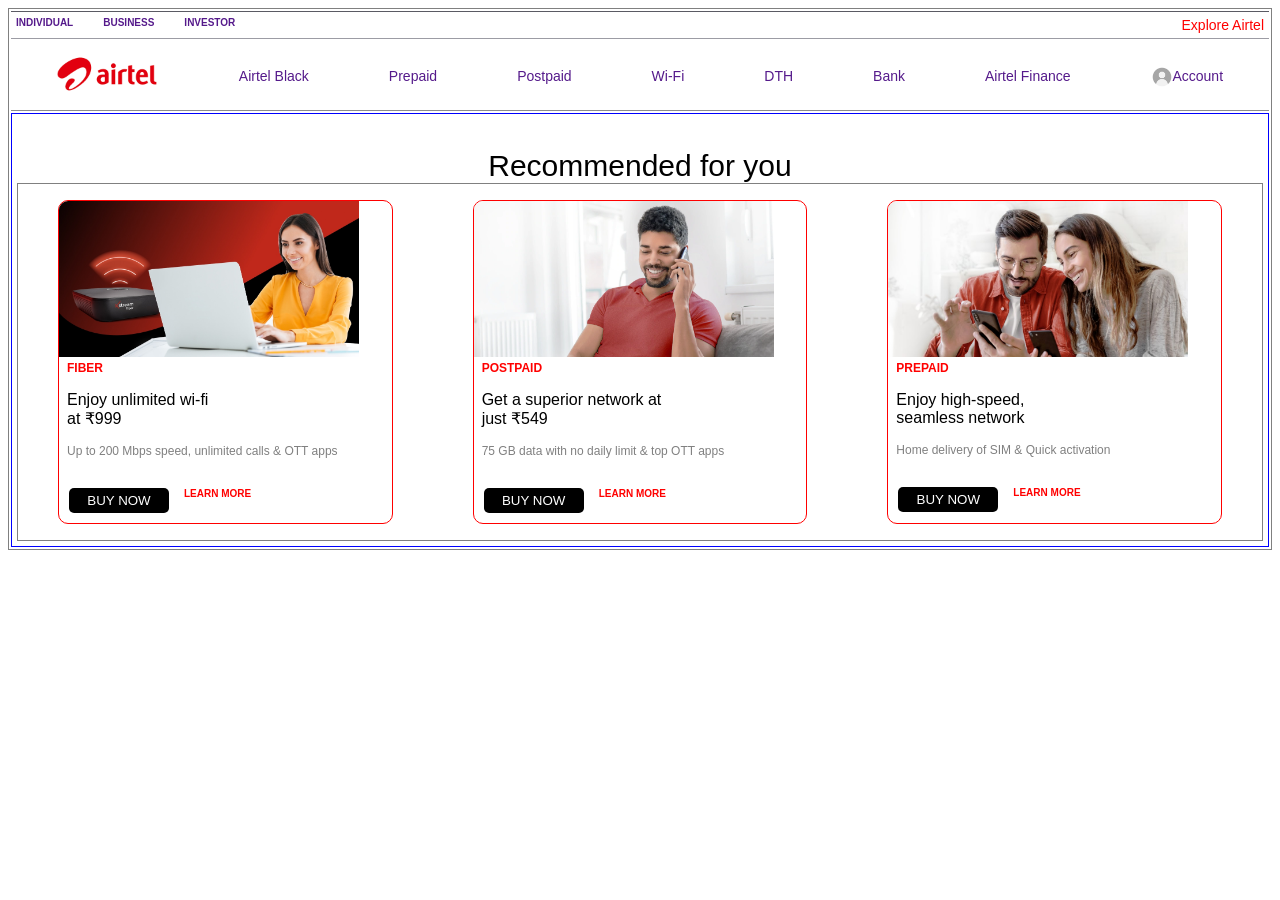
<file: creating -layout-grid.html>
<!DOCTYPE html>
<html lang="en">
<head>
    <meta charset="UTF-8">
    <meta name="viewport" content="width=device-width, initial-scale=1.0">
    <title>Document</title>
    <style> 
    *{
        font-family: TondoBold, sans-serif;
    }
    .container{
        border: 1px solid gray;
        
    }
    .item-1{
        margin: 2px;
        padding: 5px;
        border-bottom: 0.5px solid rgb(156, 156, 164);
        border-top: 0.5px solid rgb(90, 90, 99);
        display: flex;
        justify-content: space-between;
        font-size: 10px; 
        font-weight: bold;
    }
     .div1 {

        display: flex;
        gap: 30px;
    }
    .div1 a{
        text-decoration: none;
    }
    .div2 a{
        text-decoration: none;
        font-size:14px ;
        color: red;
        font-weight: 500;
        
    }
   
    .item-2{
        margin: 2px;
        padding: 5px;
        border-bottom: 0.5px solid rgb(139, 139, 142);
        display: flex;
        justify-content: space-around;
        align-items: center;
        font-size: 14px;  
    }
    .navbar{
        display: flex;
        gap: 80px;
        
    }
    .navbar a{
        text-decoration: none;
    }
    .login{
        display: flex;
        align-items: center;
    }
    .login a{
        text-decoration: none;
    }
   .user{
    margin-top: 5px;
   }
   a::hover{
    /* cursor: pointer; */
    color: red;
    
   }
   img::hover{
    background-color: red;
   }
   .item3{
    border: 1px solid blue;
    padding: 5px;
    margin: 2px;
   }
   .item-11{
    margin-top: 30px;
    font-size: 30px;
    text-align: center;
   }
  .item-22{
    border: 1px solid gray;
    display: grid;
    grid-template-columns: repeat(3,1fr);
  }
  .card1{
    width: 300px;
  }
  .button{
    margin-top: 30px;
    margin-left: 10px;
    display: flex;
    gap: 15px;

  }
  .button .b1{
    background-color: black;
    color: white;
    border-radius: 5px;
    border-style: none;
    width: 100px;
    padding: 5px;
    margin-bottom: 10px;
  }
  .tag{
     text-decoration: none;
     color: red;
     font-size: 10px;
     font-weight: bold;
  }
  figcaption{
    color: red;
    font-size: 12px;
    font-weight: 700;
    margin-left: 8px;
  }
  .grandchild{
    overflow: hidden;
    border-radius: 10px;
    border: 1px solid red;
  }
  p{
    margin-left: 8px;
  }
  .p2{
    font-size: 12px;
    color: gray;
  }

     



    </style>
   
</head>
<body>
    <section class="container">
        <div class="item-1">
            
                <div class="div1">
                   
                     <a href="">INDIVIDUAL</a>
                     <a href="">BUSINESS</a>
                     <a href="">INVESTOR</a>
                
                </div>
                <div class="div2">
                    <a href="">Explore Airtel</a>
                </div>
        
        </div>
        <div class="item-2">
            <div class="logo">
                <a href="">
                    <img src="./airtel1.jpg" width="100px"     alt="airtelimage" >

                </a>
            </div>
            <nav class="navbar">
                
                        <a href="">Airtel Black</a>
                    
                        <a href="">Prepaid</a>
                    
                        <a href="">Postpaid</a>
                    
                        <a href="">Wi-Fi</a>
                        <a href="">DTH</a>
                    
                        <a href="">Bank </a>
                        <a href="">Airtel Finance</a>
                   
            
            </nav>
            <div class="login">
                <a href="">
                    <img class="user"
                    src="./profile.avif" width="20px" alt="userprofile">
                   
                </a>
                <a href="">Account</a>

            </div>

        </div>
        <div class="item3">
         <div class="item-11">Recommended for you</div>
         <div class="item-22">
            <figure class="grandchild">
                <img class="card1"
                src="./images/recommendations-slide-1.jpg" alt="">
                <figcaption>FIBER</figcaption>
                <p>Enjoy unlimited wi-fi <br> at ₹999</p> 
                <p class="p2">Up to 200 Mbps speed, unlimited calls & OTT apps</p>
                <div class="button">
                    <a href="">
                    <button class="b1">BUY NOW</button>
                    </a>
                    <a class="tag" href="">
                        LEARN MORE
                        </a>
                    <a href=""></a>
                </div>
            </figure>
            <figure class="grandchild">
                <img class="card1" src="./images/recommendations-slide-2.webp" alt="">
                <figcaption>POSTPAID</figcaption>
                <p>Get a superior network at <br>just ₹549</p>
                <p class="p2"> 75 GB data with no daily limit & top OTT apps</p>
                <div class="button">
                    <a href="">
                    <button class="b1">BUY NOW</button>
                    </a>
                    <a class="tag" href="">
                        LEARN MORE
                    </a>
                    <a href=""></a>
                </div>
            </figure>
            <figure class="grandchild">
                <img class="card1" src="./images/recommendations-slide-3.jpg" alt="">
                <figcaption>PREPAID</figcaption>
                <p>Enjoy high-speed, <br> seamless network</p> 
                <p class="p2">Home delivery of SIM & Quick activation</p>
                <div class="button">
                    <a href="">
                    <button class="b1">BUY NOW</button>
                    </a>
                    <a class="tag" href="">
                        LEARN MORE
                        </a>
                     <a href=""></a>   
                </div>
            </div>
            </figure>
        </div>
    </section>
</body>
</html>
</file>
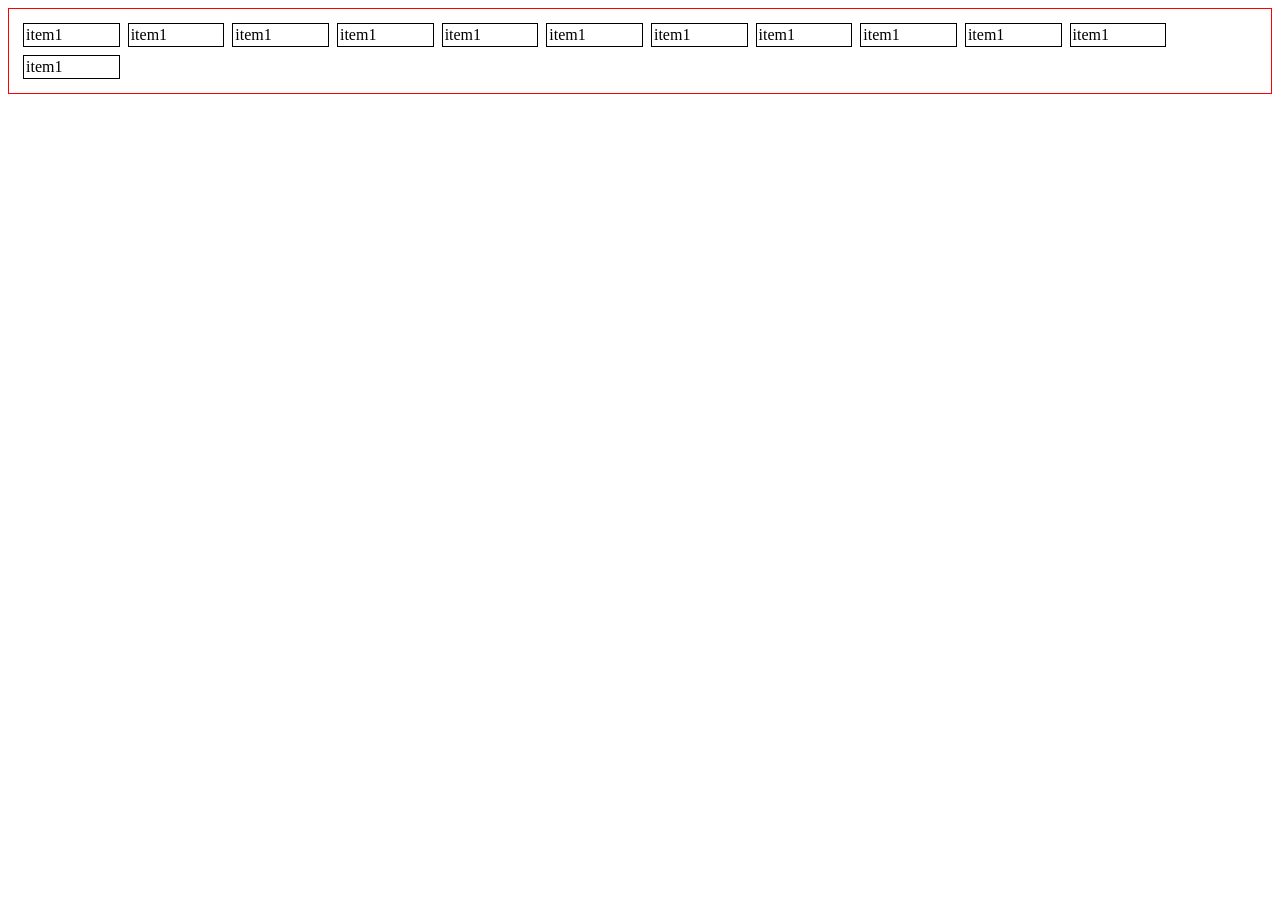
<file: javascript/float-html.html>
<!DOCTYPE html>
<html lang="en">
<head>
    <meta charset="UTF-8">
    <meta name="viewport" content="width=device-width, initial-scale=1.0">
    <title>Document</title>
    <style>
        section{
            border: 1px solid red;
            float: left;
            width: 100%;
            padding: 10px;
            box-sizing: border-box;
        }
        div{
            border: 1px solid black;
            padding: 2px;
            margin: 4px;
            float: left;
            width: 7.3%;
        }
       
    </style>
</head>
<body>
    <section>
        <div class="item1">item1</div>
        <div class="item1">item1</div>
        <div class="item1">item1</div>
        <div class="item1">item1</div>
        <div class="item1">item1</div>
        <div class="item1">item1</div>
        <div class="item1">item1</div>
        <div class="item1">item1</div>
        <div class="item1">item1</div>
        <div class="item1">item1</div>
        <div class="item1">item1</div>
        <div class="item1">item1</div>

    </section>
</body>
</html>
</file>
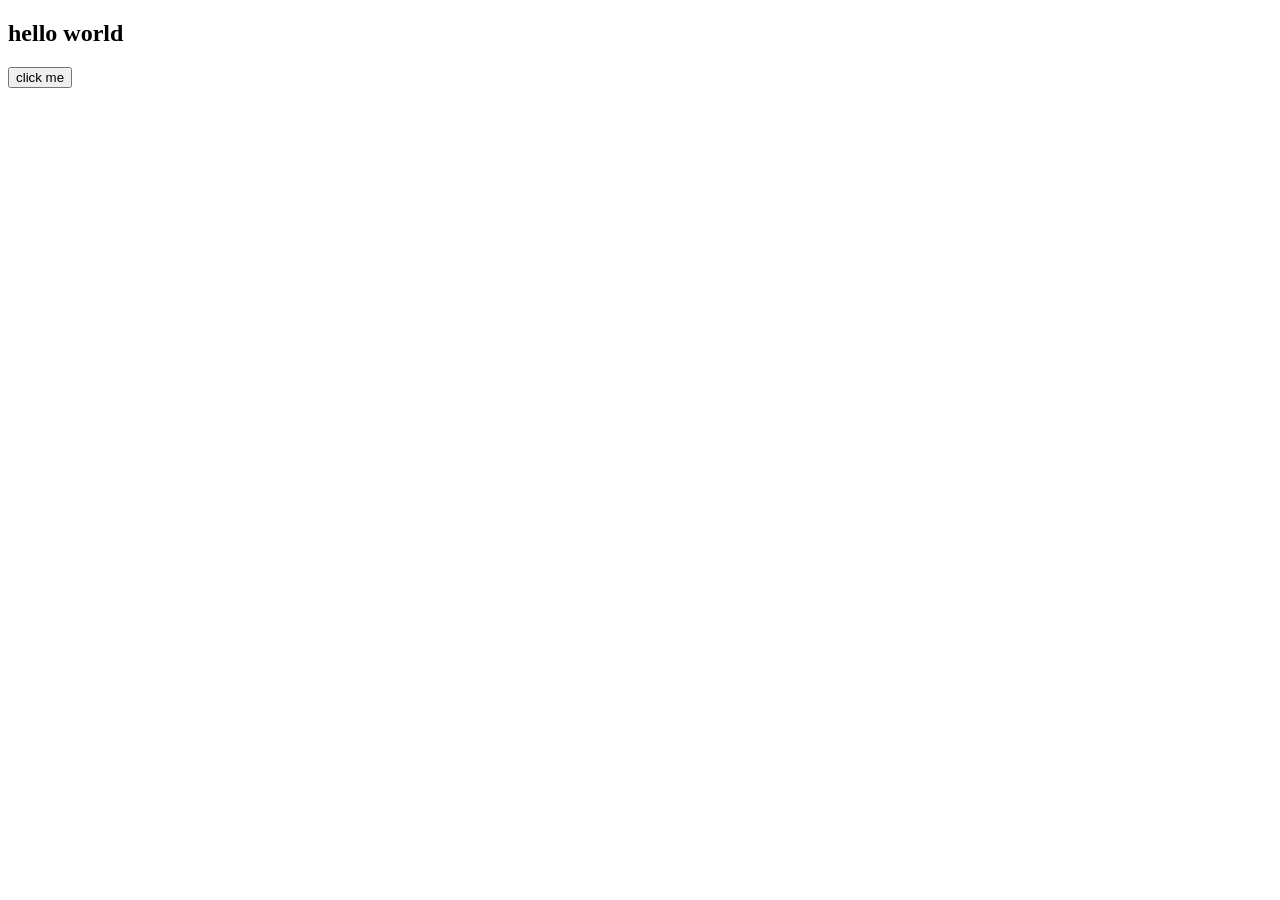
<file: javascript/function.html>
<!DOCTYPE html>
<html lang="en">
<head>
    <meta charset="UTF-8">
    <meta name="viewport" content="width=device-width, initial-scale=1.0">
    <title>Document</title>
</head>
<body">
    <h2>hello world</h2>
    <!-- <button id="btn" onfocus="show()">click me</button> -->
    <button id="btn" onclick="show()">click me</button>
    <!-- <button id="btn" ondbclick="show1()">click me</button>
    <button id="btn" onclick="show()">click me</button> -->
    <!-- <button id="btnbb">click me</button> -->
    <script>
    

           function show(){
            console.log("this is click event")
           }
           let ele=document.getElementById('btn')
           function showblur(){
            console.log("this is blur event")
           }
           let eleblur=document.getElementById('btn')
           ele.addEventListener("click",show)
        eleblur.addEventListener("blur",showblur)

        window.addEventListener("keypress",()=>{
        console.log("keypressevent")
               })
        window.addEventListener("keydown",()=>{
        console.log("keypressdown event")
               })
        window.addEventListener("keyup",()=>{
        console.log("keypressup event")
               })


            //    onload
    //    function loadAlert(){
    //     alert("hello buddy . im load alert!")
    //    }  
    //    window.addEventListener("load",loadAlert())

    // foreach
    let array=[1,2,3,4,5,6,7,8,9]
    array.forEach((element) =>  console.log(element))
        

    // filter
let numEven= array.filter((item) => item%2==0 )
console.log(numEven)

//  map
 let plusfive= array.map((num) => num+5)
 console.log(plusfive)
// reduce
let arraysum = array.reduce((acc,curr) => {
    return  acc+curr
},1)
console.log(arraysum)

function employeeinfo(startnote,endnote){
  console.log(startnote+" " +this.name +" "+this.message+" "+endnote)
}

let employee={
    name: "sai",
    message:"never give up"
}
employeeinfo.call(employee,"its fine","on your dreams no body gonna help you thats also fine okay")
employeeinfo.apply(employee,["its fine","on your dreams no body gonna help you thats also fine okay"])


let empobj= employeeinfo.bind(employee,"its fine","on your dreams no body gonna help you thats also fine okay")
empobj();


var per={
    name:"sai",
    age:19,
};
var per1=per.name;
console.log(per1)



function students(name1,age1){
    this.name12 = name1;
    this.age12= age1;
}
let rahul = new students("ravi",20);
console.log(rahul)



for( key in rahul){

    console.log(key)
}


let arrof=[1,2,3]
for( num of arrof){
    console.log(arrof[num])
}





















      

















    </script>
</body>
</html>
</file>
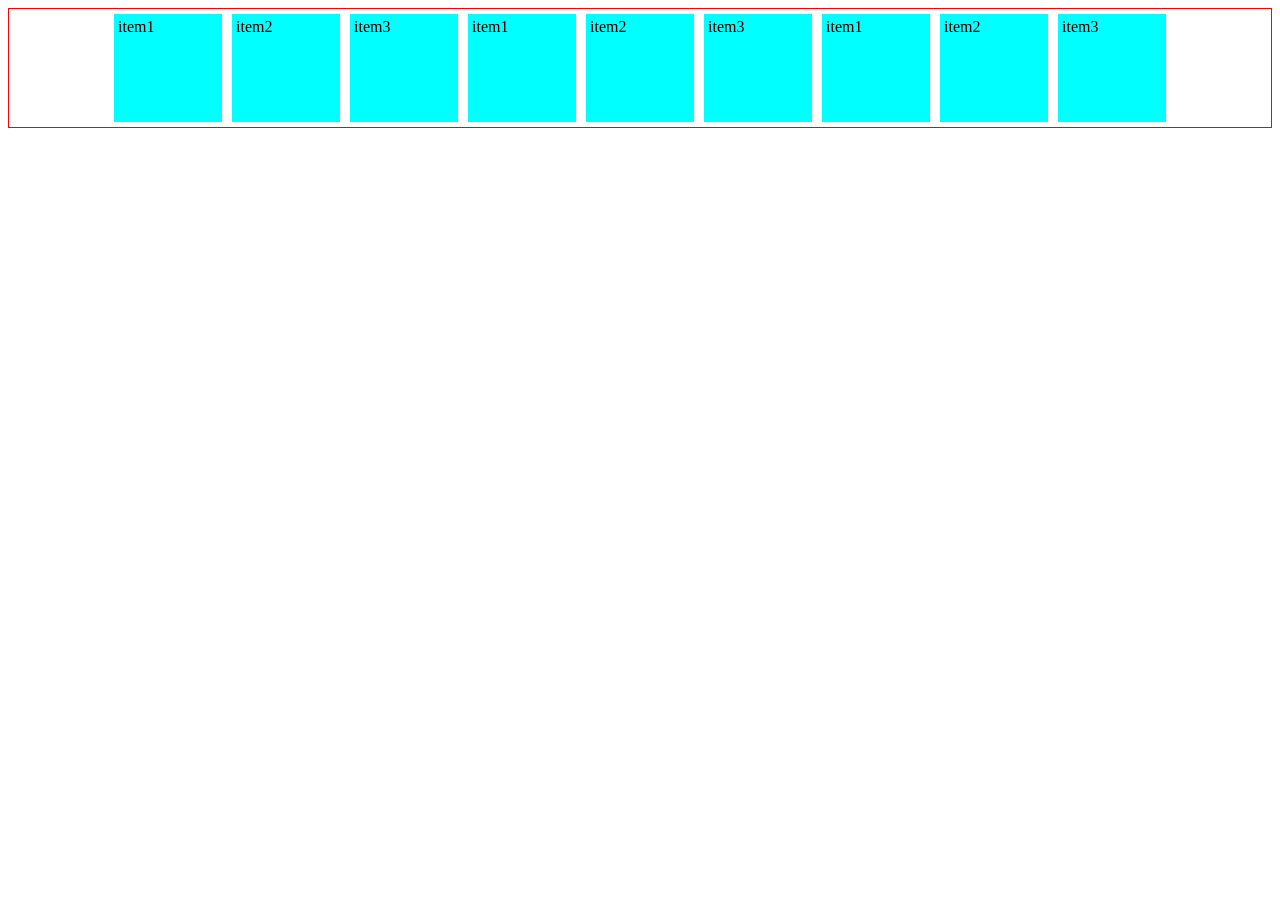
<file: javascript/html1.html>
<!DOCTYPE html>
<html lang="en">
<head>
    <meta charset="UTF-8">
    <meta name="viewport" content="width=device-width, initial-scale=1.0">
    <title>Document</title>
    <style>
        section{
            display: flex;
            border: 1px solid red;
            flex-wrap: wrap;
            flex-direction: row;
            justify-content: center; 
        }
        div{
            width: 100px;
            height: 100px; 
            /* width: 200px; */
            background-color: aqua;
            padding: 4px;
            margin: 5px;
            /* flex: 1; */
         /* border-radius: 50%;  */
            /* align-items: center;
            line-height: 50px; */ 
            /* transform: translate(30px,40px); */
        }
        @media screen and (max-width:1100px) {
            /* section{
                
            
               flex-direction:column;
              
              align-items: center;
               
            } */
            div{
                background-color: blueviolet;
            }
        }
        /* div:hover{
            transform:translate(10px,10px);
            transition: all 4s ease;
            background-color: red; */

            /* transform: translate(30px,40px); */
            /* transform: scale(100%); */
            /* transform: rotate(50deg); */
            /* transform: skew(20deg); */
           
           
            /* padding: 4px;
            margin: 5px; */
            
        }
       
    </style>
</head>
<body>
    <section>
        <div>item1</div>
        <div>item2</div>
        <div>item3</div>
        <div>item1</div>
        <div>item2</div>
        <div>item3</div>
        <div>item1</div>
        <div>item2</div>
        <div>item3</div>
        <!-- <div>item1</div>
        <div>item2</div>
        <div>item3</div>
        <div>item1</div>
        <div>item2</div>
        <div>item3</div>
        <div>item1</div>
        <div>item2</div>
        <div>item3</div>
        <div>item1</div>
        <div>item2</div>
        <div>item3</div>
        <div>item1</div>
        <div>item2</div>
        <div>item3</div> -->
    </section>
</body>
</html>
</file>
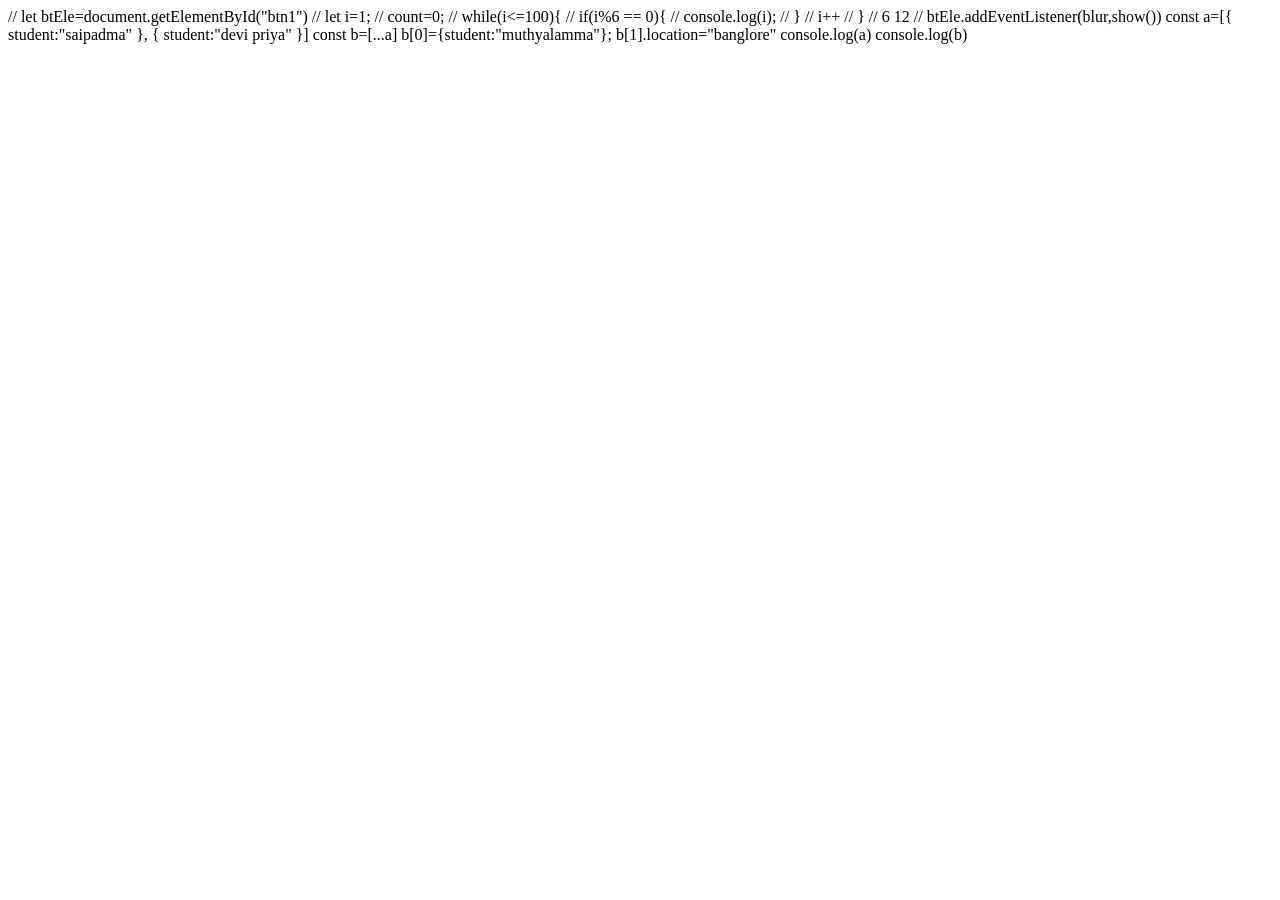
<file: javascript/htmlexp.html>
<!DOCTYPE html>
<html lang="en">
<head>
    <meta charset="UTF-8">
    <meta name="viewport" content="width=device-width, initial-scale=1.0">
    <title>Document</title>
</head>
<body>
    <!-- <button id=btn1 onclick="show()">click me</button>
    <button id=btn1 ondblclick="shows()">click me</button>
    <script>
        let btEle=document.getElementById("btn1")
        function show(){
            btEle.innerHTML=`<img src="image1.jpg"  width="100px">`
           
            console.log(btEle)
        }
        function shows(){
             btEle.innerHTML=`<img src="image2.jpg"  width="100px">`
           
            onsole.log(btEle)
        }
         -->
        
        // let btEle=document.getElementById("btn1")
             
        // let i=1;
        //  count=0;
        //   while(i<=100){
        //    if(i%6 == 0){
        //        console.log(i);
               
        //     }
        //     i++
        // }
        // 6 12  
        // btEle.addEventListener(blur,show())

     const a=[{
        student:"saipadma"
     },
    {
        student:"devi priya"
    }]
    const b=[...a]
    b[0]={student:"muthyalamma"};
    b[1].location="banglore"
    console.log(a)
    console.log(b)












       
        
    </script>
</body>
</html>
</file>
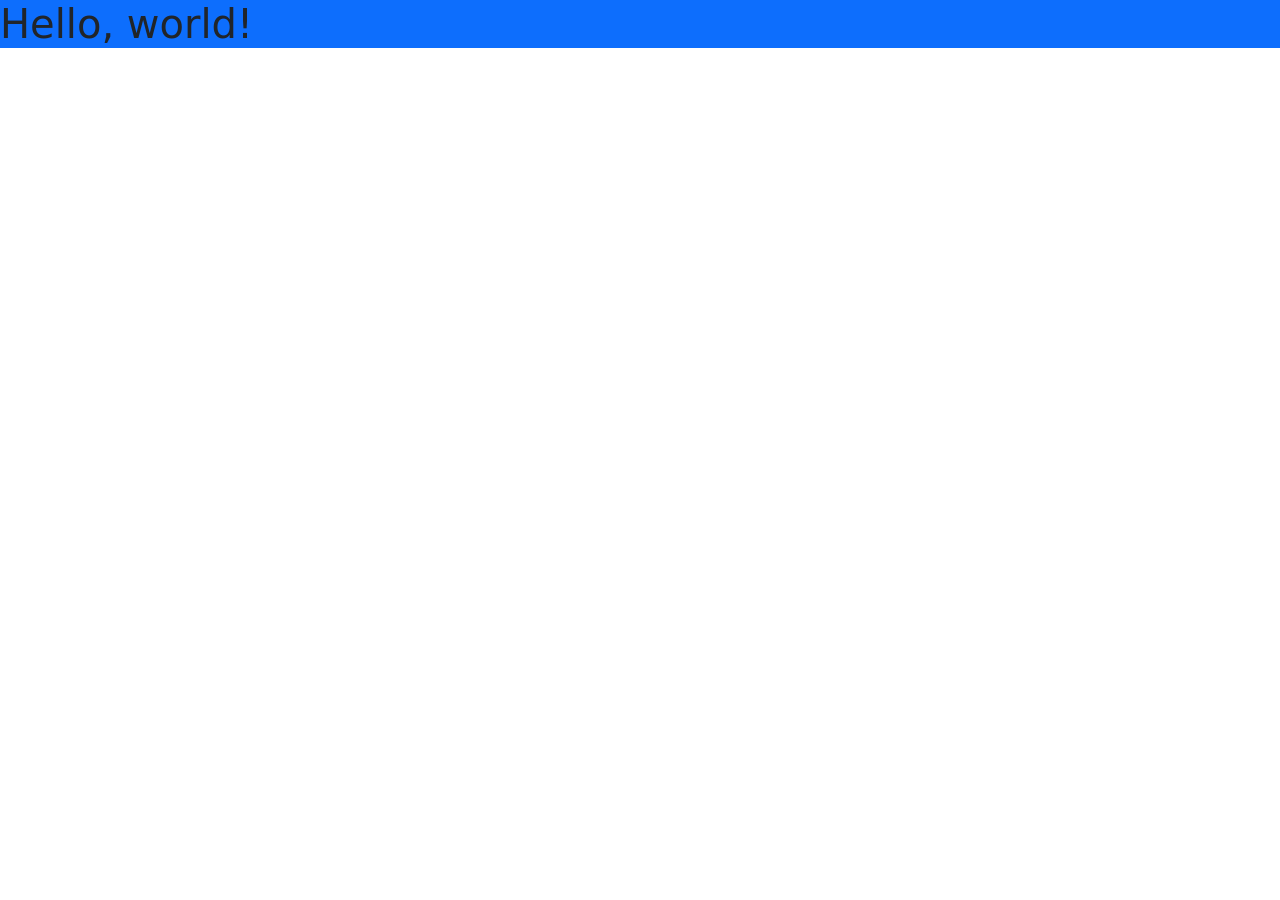
<file: javascript/htmlexp1.html>
<!DOCTYPE html>
<html lang="en">
<head>
    <meta charset="UTF-8">
    <meta name="viewport" content="width=device-width, initial-scale=1.0">
    <title>Document</title>

    <link href="https://cdn.jsdelivr.net/npm/bootstrap@5.3.3/dist/css/bootstrap.min.css" rel="stylesheet" integrity="sha384-QWTKZyjpPEjISv5WaRU9OFeRpok6YctnYmDr5pNlyT2bRjXh0JMhjY6hW+ALEwIH" crossorigin="anonymous">
    </head>
   <body>
    <h1 class="bg-primary">Hello, world!</h1>
     <script src="https://cdn.jsdelivr.net/npm/bootstrap@5.3.3/dist/js/bootstrap.bundle.min.js" integrity="sha384-YvpcrYf0tY3lHB60NNkmXc5s9fDVZLESaAA55NDzOxhy9GkcIdslK1eN7N6jIeHz" crossorigin="anonymous"></script>
</body>
</body>
</html>
</file>
